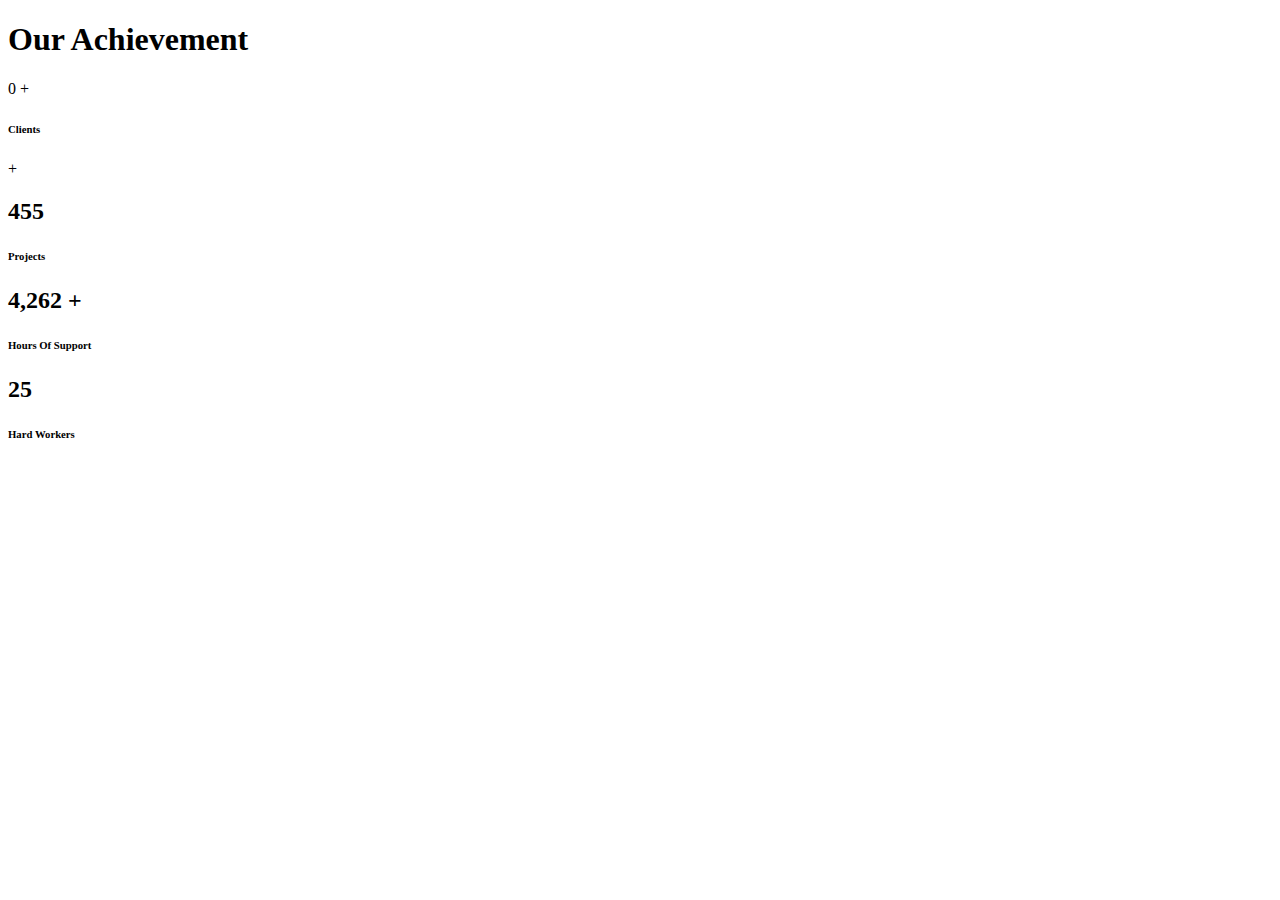
<file: testcount.html>
<!DOCTYPE html>
<html lang="en">
<head>
    <title>jQuery Counter Section HTML In Bootstrap 5</title>
    <meta charset="utf-8">
    <meta name="viewport" content="width=device-width, initial-scale=1">
    <!-- Bootstrap CSS -->
    <link rel="stylesheet" href="https://www.markuptag.com/bootstrap/5/css/bootstrap.min.css">

    <!-- jQuery Library -->
    <script src="https://ajax.googleapis.com/ajax/libs/jquery/3.4.1/jquery.min.js"></script>

    <!-- Counts JS -->
    <!-- <script src="https://cdnjs.cloudflare.com/ajax/libs/waypoints/4.0.1/jquery.waypoints.js"></script>
    <script src="https://cdnjs.cloudflare.com/ajax/libs/Counter-Up/1.0.0/jquery.counterup.min.js"></script> -->
</head>
<body>
    <!-- Counts Section -->
    <section class="counts-section">
        <h1 class="mx-auto d-table my-5 text-secondary">Our Achievement</h1>
        <div class="bg-primary text-white py-5">
            <div class="container">
                <div class="row">
                    <div class="col-lg-3 col-6 text-center">
                        <span class="pl-5 style last wow animated bounceIn delay-3s"><span class="count5" data-from="0" data-to="100" data-time="2000">0</span> +</span>
                        <h6>Clients</h6>
                    </div>
                    <div class="col-lg-3 col-6 text-center">
                        <span class="d-flex float-end align-self-end" >+</span>
                        <h2 class="d-flex flex-column" data-toggle="counterUp">455 </h2> 
                        <h6>Projects</h6>
                    </div>
                    <div class="col-lg-3 col-6 text-center">
                        <h2><span  data-toggle="counterUp"> 4,262</span> <span>+</span></h2>
                        <h6>Hours Of Support</h6>
                    </div>
                    <div class="col-lg-3 col-6 text-center">
                        <h2 data-toggle="counterUp">25</h2>
                        <h6>Hard Workers</h6>
                    </div>
                </div>
            </div>
        </div>
    </section>

    <!-- Bootstrap JS -->
    <script src="https://www.markuptag.com/bootstrap/5/js/bootstrap.bundle.min.js"></script>
    <script type="text/javascript">
        // jQuery counterUp
        $('[data-toggle="counterUp"]').counterUp({
            delay: 15,
            time: 1500
        });
    </script>
</body>
</html>
</file>
